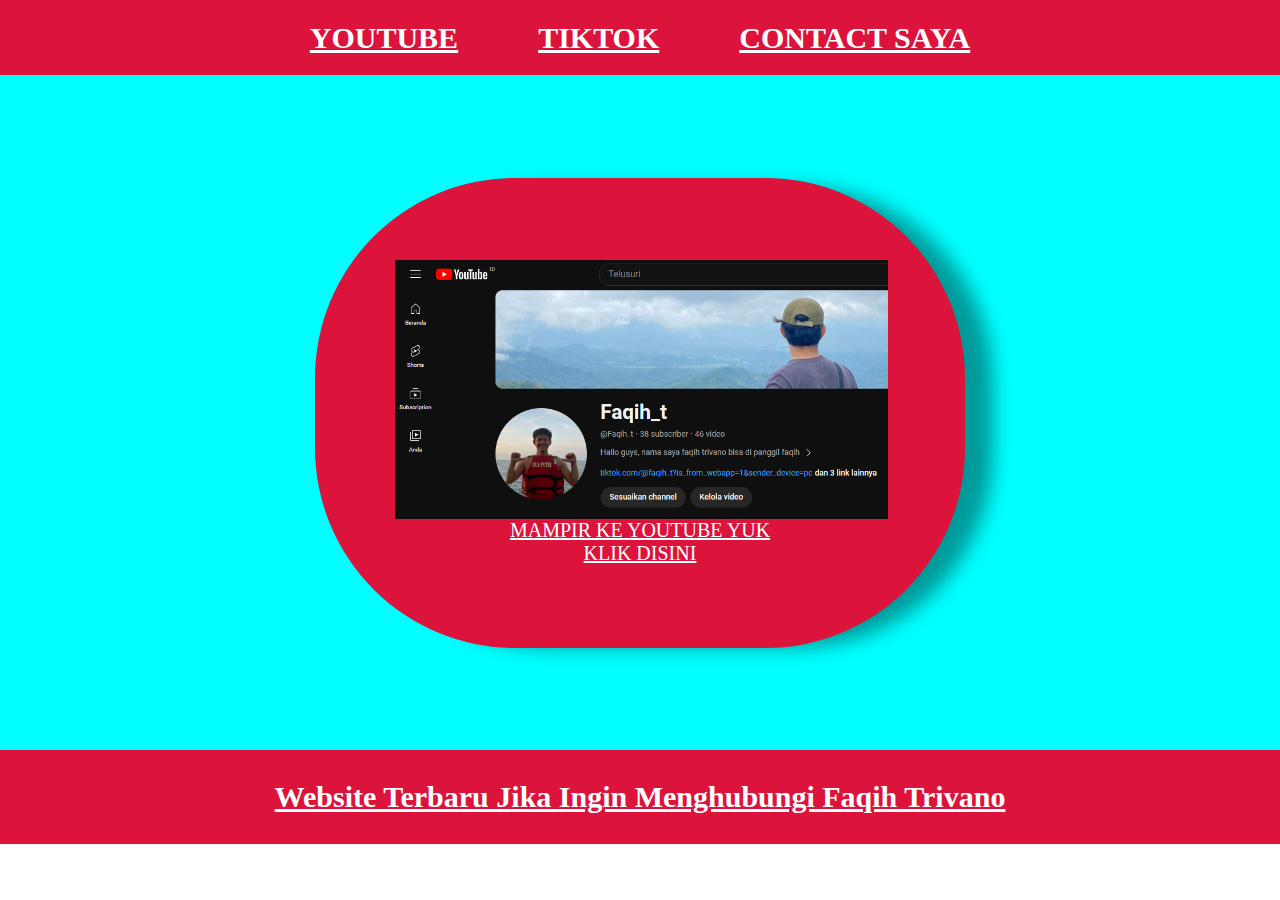
<file: index.html>
<html> 
    <head>
        <title>Youtube Faqih Trivano</title>
        <link rel="stylesheet" href="styles.css" /> 
    </head>
    <body>
        <div class="semua">
      <!-- NAVIGATION AWAL -->
        <div class="WARNA-AWAL">
            <ul class="WARNA-TENGAH">
                <li class="WARNA">
                    <a href="#" class="skin"> YOUTUBE </a>
                    </li>
                <li class="WARNA">
                    <a href="about.html"class="skin"> TIKTOK </a>
                </li>
                <li class="WARNA">
                    <a href="Contact.html"class="skin">CONTACT SAYA</a>
                </li>
            </ul>
        </div>
      <!-- NAVIGATION AKHIR -->
        
      <!-- KONTEN AWAL -->
        <div class="konten-awal">
            <a href="https://youtube.com/@Faqih_t"
            class="Kontenn">
                <img src="FaqihYT.png" class="konten1"/>
                <p>MAMPIR KE YOUTUBE YUK</p>
                <p>KLIK DISINI</p>
            </a>
            
        </div>
      <!-- KONTEN AKHIR -->

      <!-- FOSTER AWAL -->
        <div class="foster-awal">
            <h1 class="foster1">Website Terbaru Jika Ingin Menghubungi Faqih Trivano</h1>
        </div>  
      <!-- FOSTER AKHIR -->
        </div>
    </body>
</html>
</file>
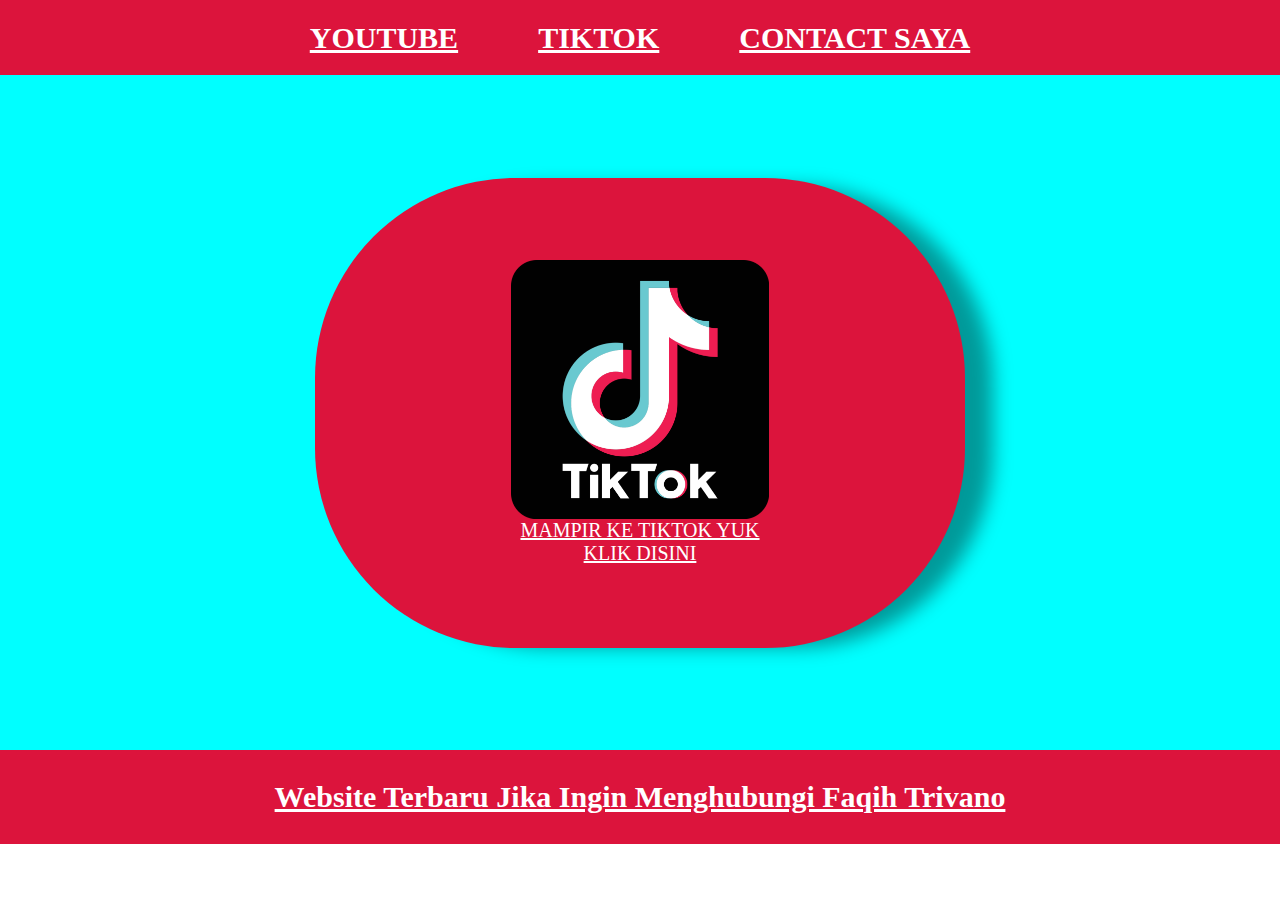
<file: about.html>
<html> 
    <head>
        <title>Tiktok Faqih Trivano</title>
        <link rel="stylesheet" href="styles.css" /> 
    </head>
    <body>
        <div class="semua">
      <!-- NAVIGATION AWAL -->
        <div class="WARNA-AWAL">
            <ul class="WARNA-TENGAH">
                <li class="WARNA">
                    <a href="index.html" class="skin">YOUTUBE </a>
                    </li>
                <li class="WARNA">
                    <a href="about.html"class="skin">TIKTOK</a>
                </li>
                <li class="WARNA">
                    <a href="Contact.html"class="skin">CONTACT SAYA</a>
                </li>
            </ul>
        </div>
      <!-- NAVIGATION AKHIR -->
        
      <!-- KONTEN AWAL -->
        <div class="konten-awal">
            <a href="https://www.tiktok.com/@faqih_t?_t=8kOnRxCCkfY&_r=1"
            class="Kontenn">
                <img src="tiktok.png" class="konten1"/>
                <p>MAMPIR KE TIKTOK YUK</p>
                <p>KLIK DISINI</p>
            </a>
            
        </div>
      <!-- KONTEN AKHIR -->

      <!-- FOSTER AWAL -->
        <div class="foster-awal">
            <h1 class="foster1">Website Terbaru Jika Ingin Menghubungi Faqih Trivano</h1>
        </div>  
      <!-- FOSTER AKHIR -->
        </div>
    </body>
</html>
</file>
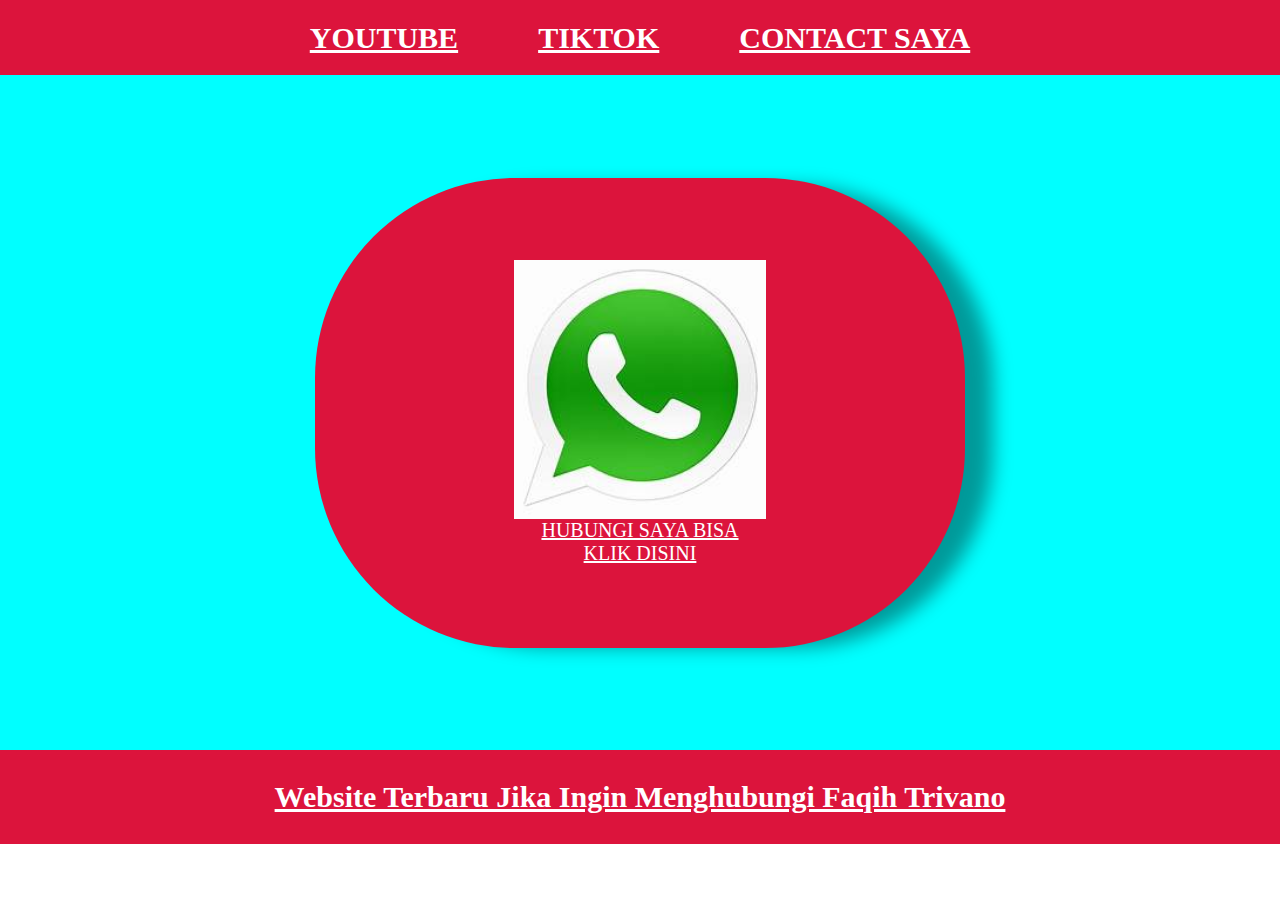
<file: Contact.html>
<html> 
    <head>
        <title>Contact Faqih Trivano</title>
        <link rel="stylesheet" href="styles.css" /> 
    </head>
    <body>
        <div class="semua">
      <!-- NAVIGATION AWAL -->
        <div class="WARNA-AWAL">
            <ul class="WARNA-TENGAH">
                <li class="WARNA">
                    <a href="index.html" class="skin">YOUTUBE </a>
                    </li>
                <li class="WARNA">
                    <a href="about.html"class="skin">TIKTOK</a>
                </li>
                <li class="WARNA">
                    <a href="Contact.html"class="skin">CONTACT SAYA</a>
                </li>
            </ul>
        </div>
      <!-- NAVIGATION AKHIR -->
        
      <!-- KONTEN AWAL -->
        <div class="konten-awal">
            <a href="https://wa.me/6289654238660"
            class="Kontenn">
                <img src="WA FAQIH.jpg" class="konten1"/>
                <p>HUBUNGI SAYA BISA </p>
                <p>KLIK DISINI</p>
            </a>
            
        </div>
      <!-- KONTEN AKHIR -->

      <!-- FOSTER AWAL -->
        <div class="foster-awal">
            <h1 class="foster1">Website Terbaru Jika Ingin Menghubungi Faqih Trivano</h1>
        </div>  
      <!-- FOSTER AKHIR -->
        </div>
    </body>
</html>
</file>
<file: styles.css>
*,
html {
    margin:  0;
    padding: 0;
}

.semua {
    
}

.WARNA-AWAL {
 background-color: crimson;
 width: 100%;
 height: 100%px;
}

.WARNA-TENGAH {
    display:flex;
    height: 75px;
    justify-content: center;
    align-items: center;
}

.WARNA {
    list-style-type: none;
    padding: 10px;
    margin: 30px;
    color: white;
    font-size: 30px;
}
.WARNA:hover{
 background-color:blueviolet;
 border-radius: 8px;
}

.skin {
    color: white;
    font-weight: 800;
    
}

.konten-awal {
    background-color: aqua;
    display: flex;
    justify-content: center;
    align-items: center;
    height: 75vh;
}

.kontenn {
    background-color: crimson;
    color: white;
    font-size: 20px;
    width: 650px;
    height: 470px;
    display: flex;
    flex-direction: column;
    justify-content:center;
    align-items: center;
    border-radius: 200px;
    box-shadow:box-shadow: 33px 4px 19px -5px rgba(0,0,0,0.4);
    -webkit-box-shadow: 33px 4px 19px -5px rgba(0,0,0,0.4);
    -moz-box-shadow: 33px 4px 19px -5px rgba(0,0,0,0.4);
}
    

.Konten1 {
    width: 50%px;
    height: 55%;
}

.foster-awal {
    background-color:crimson;
    display: flex;
    justify-content: center;
    align-items: center;
    }
    
.foster1 {
    font-size: 30px;
    margin: 10px;
    padding: 20px;
    height: 50%;
    color:white;
    text-decoration-line:underline;
}
</file>
